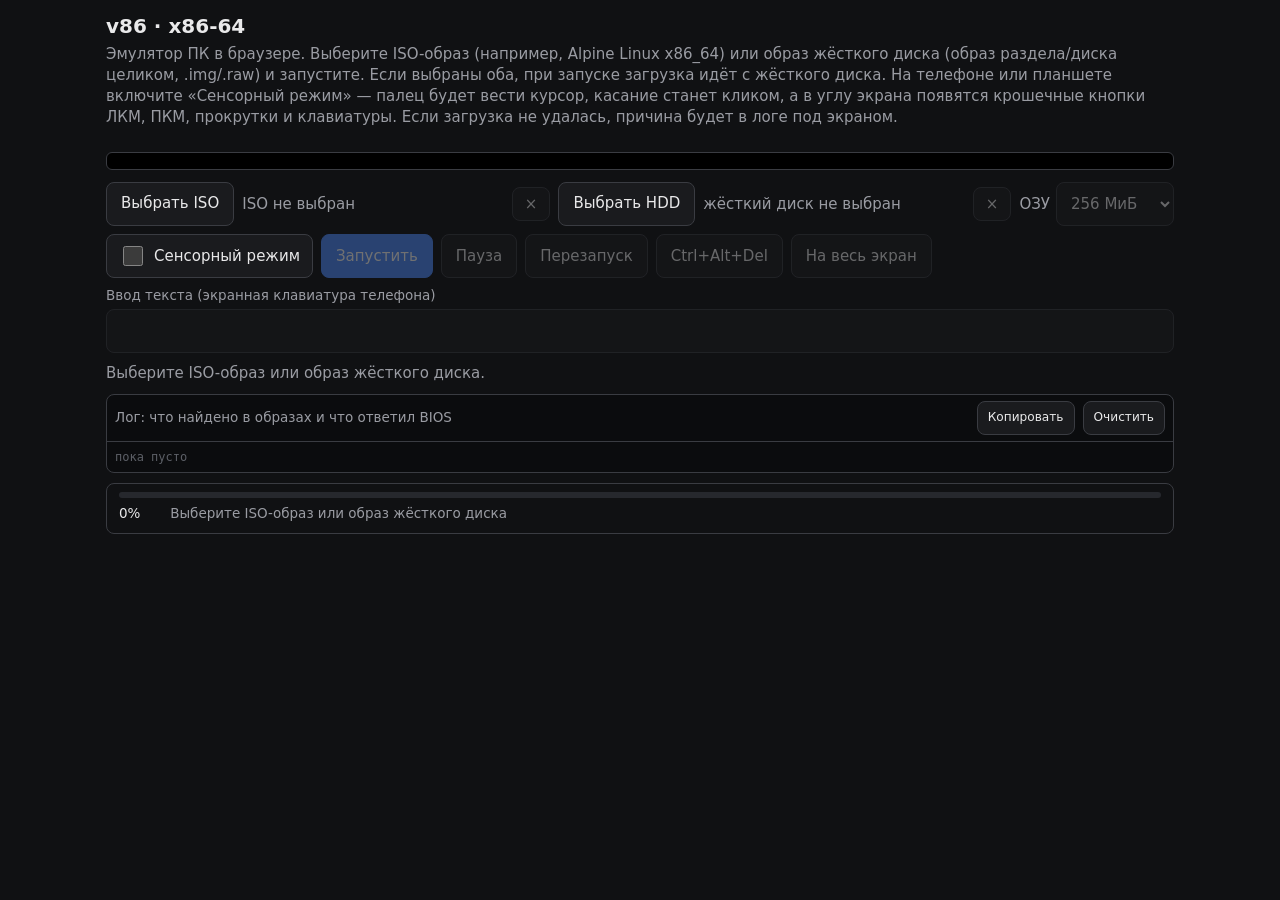
<file: site/index.html>
<!doctype html>
<html lang="ru">
<head>
<meta charset="utf-8">
<meta name="viewport" content="width=device-width, initial-scale=1, viewport-fit=cover">
<meta name="description" content="x86-64 эмулятор ПК в браузере (v86)">
<title>v86 · x86-64</title>
<style>
:root {
    color-scheme: dark;
    --bg: #101113;
    --panel: #1a1b1e;
    --fg: #e9e9ea;
    --muted: #9a9ca3;
    --border: #3a3c42;
    --accent: #4f8cff;
}
* { box-sizing: border-box; }
html, body { margin: 0; background: var(--bg); color: var(--fg); }
body {
    font: 15px/1.4 system-ui, -apple-system, "Segoe UI", Roboto, sans-serif;
    -webkit-text-size-adjust: 100%;
}
header, main { max-width: 1100px; margin: 0 auto; padding: 12px 16px; }
h1 { font-size: 1.25rem; margin: 0 0 4px; }
.hint { margin: 0; color: var(--muted); }

#screen_container {
    position: relative;
    width: 100%;
    background: #000;
    border: 1px solid var(--border);
    border-radius: 6px;
    overflow: hidden;
    text-align: center;
}
#screen_container > div {
    color: #ddd;
    text-align: left;
    padding: 8px;
    overflow: auto;
}
#screen_container canvas {
    display: block;
    margin: 0 auto;
    max-width: 100%;
    height: auto;
    image-rendering: pixelated;
}

#controls {
    display: flex;
    flex-wrap: wrap;
    align-items: center;
    gap: 8px;
    margin: 12px 0 8px;
}
#iso_name, #hdd_name { color: var(--muted); overflow-wrap: anywhere; flex: 1 1 200px; }
.clear_file { min-height: 34px; padding: 4px 12px; flex: 0 0 auto; }
button, .file_button {
    font: inherit;
    min-height: 44px;
    padding: 10px 14px;
    border: 1px solid var(--border);
    border-radius: 8px;
    background: var(--panel);
    color: var(--fg);
    cursor: pointer;
    text-align: center;
}
.file_button { display: inline-block; }
button.primary { background: var(--accent); border-color: var(--accent); color: #fff; }
button:disabled { opacity: .4; cursor: default; }
button:focus-visible, .file_button:focus-within { outline: 2px solid var(--accent); outline-offset: 2px; }
#ram {
    font: inherit;
    min-height: 44px;
    padding: 8px 10px;
    color: var(--fg);
    background: var(--panel);
    border: 1px solid var(--border);
    border-radius: 8px;
}
#ram:disabled { opacity: .4; }
.ram_label { display: inline-flex; align-items: center; gap: 6px; color: var(--muted); }
.touch_label {
    display: inline-flex;
    align-items: center;
    gap: 8px;
    min-height: 44px;
    padding: 0 12px;
    border: 1px solid var(--border);
    border-radius: 8px;
    background: var(--panel);
    color: var(--fg);
    cursor: pointer;
}
.touch_label input { width: 20px; height: 20px; accent-color: var(--accent); }
.touch_label.touch_on { border-color: var(--accent); color: #fff; }

/* Сенсорный режим: курсора мыши на экране нет, палец не крутит и не зумит страницу */
#screen_container.touch_mode {
    cursor: none !important;
    touch-action: none;
    user-select: none;
    -webkit-user-select: none;
}
#screen_container.touch_mode canvas, #screen_container.touch_mode > div {
    cursor: none !important;
}

/* Кнопки сенсорного режима: крошечные, поверх экрана, не мешают картинке */
#touch_bar {
    position: absolute;
    right: 6px;
    bottom: 6px;
    display: flex;
    gap: 3px;
    z-index: 5;
    opacity: .82;
}
#touch_bar[hidden] { display: none; }
#touch_bar button {
    min-height: 0;
    min-width: 24px;
    height: 22px;
    padding: 0 4px;
    font: 10px/1 system-ui, sans-serif;
    border-radius: 5px;
    border: 1px solid rgba(255, 255, 255, .35);
    background: rgba(20, 22, 26, .72);
    color: #e9e9ea;
    cursor: pointer;
    touch-action: manipulation;
    user-select: none;
    -webkit-user-select: none;
}
#touch_bar button:active { background: var(--accent); border-color: var(--accent); }
#touch_bar button:disabled { opacity: .35; }

/* На весь экран: экран виден целиком, без обрезки снизу, по центру */
#screen_container:fullscreen {
    display: flex;
    align-items: center;
    justify-content: center;
    width: 100vw;
    height: 100vh;
    border: 0;
    border-radius: 0;
    background: #000;
}
#screen_container:-webkit-full-screen {
    display: flex;
    align-items: center;
    justify-content: center;
    width: 100vw;
    height: 100vh;
    border: 0;
    border-radius: 0;
    background: #000;
}
#screen_container:fullscreen canvas {
    max-width: 100%;
    max-height: 100%;
    width: auto;
    height: auto;
    margin: auto;
}
#screen_container:-webkit-full-screen canvas {
    max-width: 100%;
    max-height: 100%;
    width: auto;
    height: auto;
    margin: auto;
}
#screen_container:fullscreen > div,
#screen_container:-webkit-full-screen > div {
    max-height: 100%;
}
#iso, #hdd { position: absolute; width: 1px; height: 1px; opacity: 0; pointer-events: none; }

#typing {
    width: 100%;
    min-height: 44px;
    padding: 10px 12px;
    font: inherit;
    color: var(--fg);
    background: var(--panel);
    border: 1px solid var(--border);
    border-radius: 8px;
}
#typing:disabled { opacity: .4; }
.typing_label { display: block; margin: 8px 0 4px; color: var(--muted); font-size: .9em; }
#status { min-height: 1.4em; margin: 10px 0 0; color: var(--muted); }

#log_panel {
    margin: 10px 0 0;
    border: 1px solid var(--border);
    border-radius: 8px;
    background: #0b0c0e;
}
#log_head {
    display: flex;
    align-items: center;
    gap: 8px;
    padding: 6px 8px;
    border-bottom: 1px solid var(--border);
    color: var(--muted);
    font-size: .9em;
}
#log_head span { flex: 1 1 auto; }
#log_head button { min-height: 34px; padding: 4px 10px; font-size: .9em; }
#log_lines {
    max-height: 15em;
    overflow-y: auto;
    padding: 6px 8px;
    font: 12px/1.5 ui-monospace, SFMono-Regular, Menlo, Consolas, monospace;
}
#log_lines:empty::before { content: "пока пусто"; color: #5c5f66; }

#progress {
    position: sticky;
    bottom: 0;
    z-index: 5;
    margin: 10px 0 0;
    padding: 8px 12px 10px;
    background: rgba(16, 17, 19, .96);
    border: 1px solid var(--border);
    border-radius: 8px;
}
#progress_track {
    height: 6px;
    border-radius: 3px;
    background: #26282d;
    overflow: hidden;
}
#progress_fill {
    height: 100%;
    width: 0;
    background: var(--accent);
    transition: width .2s linear;
}
#progress_row {
    display: flex;
    gap: 8px;
    align-items: baseline;
    margin-top: 6px;
    font-size: .9em;
    color: var(--muted);
}
#progress_percent { min-width: 3.2em; color: var(--fg); font-variant-numeric: tabular-nums; }
#progress_label { overflow: hidden; text-overflow: ellipsis; white-space: nowrap; }
#progress.progress_err #progress_fill { background: #ff6b6b; }
#progress.progress_err #progress_percent { color: #ff8d8d; }
#progress.progress_done #progress_fill { background: #4fd97a; }
.log_line { display: flex; gap: 6px; overflow-wrap: anywhere; }
.log_time { color: #6b6f76; flex: 0 0 auto; }
.log_kind { color: #8fa3c8; flex: 0 0 auto; }
.log_kind::after { content: ":"; }
.log_text { flex: 1 1 auto; white-space: pre-wrap; }
.log_err .log_text { color: #ff8d8d; }
.log_warn .log_text { color: #ffd479; }
.log_ok .log_text { color: #86e08b; }

@media (max-width: 720px) {
    body { font-size: 14px; }
    header, main { padding: 8px 10px; }
    #controls button, #controls .file_button { flex: 1 1 calc(50% - 8px); }
    #controls .clear_file { flex: 0 0 auto; }
    #iso_name, #hdd_name { flex: 1 1 100%; order: -1; }
}
</style>
</head>
<body>
<header>
    <h1>v86 · x86-64</h1>
    <p class="hint">Эмулятор ПК в браузере. Выберите ISO-образ (например, Alpine Linux x86_64) или образ жёсткого диска (образ раздела/диска целиком, .img/.raw) и запустите. Если выбраны оба, при запуске загрузка идёт с жёсткого диска. На телефоне или планшете включите «Сенсорный режим» — палец будет вести курсор, касание станет кликом, а в углу экрана появятся крошечные кнопки ЛКМ, ПКМ, прокрутки и клавиатуры. Если загрузка не удалась, причина будет в логе под экраном.</p>
</header>

<main>
    <div id="screen_container">
        <div style="white-space: pre; font: 14px monospace; line-height: 14px"></div>
        <canvas style="display: none"></canvas>
        <div id="touch_bar" data-host-ui hidden>
            <button type="button" id="touch_lmb" title="Левая кнопка мыши" aria-label="Левая кнопка мыши">ЛКМ</button>
            <button type="button" id="touch_rmb" title="Правая кнопка мыши" aria-label="Правая кнопка мыши">ПКМ</button>
            <button type="button" id="touch_wheel_up" title="Прокрутка вверх" aria-label="Прокрутка вверх">▲</button>
            <button type="button" id="touch_wheel_down" title="Прокрутка вниз" aria-label="Прокрутка вниз">▼</button>
            <button type="button" id="touch_keyboard" title="Клавиатура: ввод текста в гостя" aria-label="Клавиатура">⌨</button>
        </div>
    </div>

    <div id="controls">
        <label class="file_button" id="iso_label">Выбрать ISO<input id="iso" type="file" accept=".iso,.img,.raw,application/x-iso9660-image"></label>
        <span id="iso_name">ISO не выбран</span>
        <button type="button" class="clear_file" id="iso_clear" title="Убрать выбранный ISO" disabled>×</button>
        <label class="file_button" id="hdd_label">Выбрать HDD<input id="hdd" type="file" accept=".img,.raw,.hdd,.bin"></label>
        <span id="hdd_name">жёсткий диск не выбран</span>
        <button type="button" class="clear_file" id="hdd_clear" title="Убрать выбранный диск" disabled>×</button>
        <label class="ram_label" for="ram">ОЗУ
            <select id="ram" disabled>
                <option value="256">256 МиБ</option>
                <option value="512">512 МиБ</option>
                <option value="1024">1024 МиБ</option>
                <option value="2048">2048 МиБ</option>
            </select>
        </label>
        <label class="touch_label" id="touch_label" for="touch"
               title="Палец вместо мыши: касание — клик, удержание — правая кнопка, два пальца — прокрутка">
            <input type="checkbox" id="touch">
            Сенсорный режим
        </label>
        <button id="start" class="primary" disabled>Запустить</button>
        <button id="pause" disabled>Пауза</button>
        <button id="reset" disabled>Перезапуск</button>
        <button id="cad" disabled>Ctrl+Alt+Del</button>
        <button id="fullscreen" disabled>На весь экран</button>
    </div>

    <label class="typing_label" for="typing">Ввод текста (экранная клавиатура телефона)</label>
    <input id="typing" type="text" autocomplete="off" autocapitalize="off" autocorrect="off" spellcheck="false" disabled>

    <p id="status">Выберите ISO-образ или образ жёсткого диска.</p>

    <section id="log_panel" aria-label="Лог загрузки">
        <div id="log_head">
            <span>Лог: что найдено в образах и что ответил BIOS</span>
            <button id="log_copy" type="button">Копировать</button>
            <button id="log_clear" type="button">Очистить</button>
        </div>
        <div id="log_lines" role="log" aria-live="polite"></div>
    </section>

    <div id="progress" role="progressbar" aria-valuemin="0" aria-valuemax="100" aria-valuenow="0" aria-label="Загрузка">
        <div id="progress_track"><div id="progress_fill"></div></div>
        <div id="progress_row">
            <span id="progress_percent">0%</span>
            <span id="progress_label">Выберите ISO-образ или образ жёсткого диска</span>
        </div>
    </div>
</main>

<noscript>Для работы эмулятора нужен JavaScript и поддержка WebAssembly.</noscript>

<script>
/*@LIBV86@*/
</script>
<script>
/*@ASSETS@*/
/*@APP@*/
</script>
</body>
</html>
</file>
